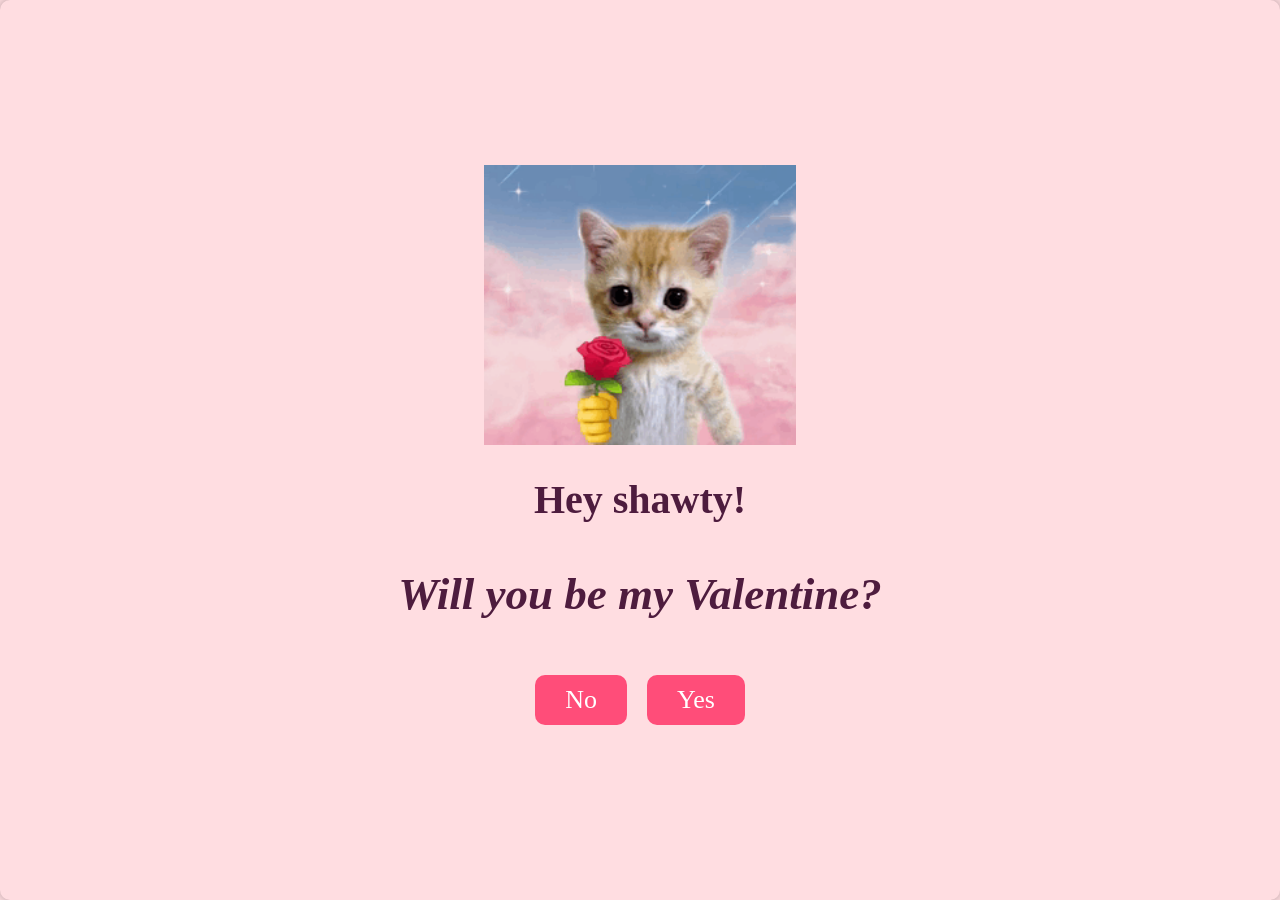
<file: templates/valentine.html>
<!DOCTYPE html>
<html lang="en">

<head>
    <meta charset="UTF-8">
    <meta name="viewport" content="width=device-width, initial-scale=1.0">
    <link rel="stylesheet" href="../static/css/valentine.css">
    <title>Valentine's Proposal</title>
</head>

<body>
    <div class="container">
        <div class="Mainprompt">
            <img class="image" src="../static/images/catflower.jpg"></img>
            <h1 class="hh" id="name">Hey shawty!</h1>
            <p class="pp" id="question">Will you be my Valentine?</p>
            <div class="buttons">
                <button id="no-button" onclick="showMessage('No')">No</button>
                <button onclick="showMessage('Yes')" id="yesButton">Yes</button>
            </div>
        </div>
    </div>
    <script src="../static/js/valentine.js"></script>
</body>

</html>
</file>
<file: static/css/valentine.css>
body {
    font-family: 'Patrick Hand', cursive;
    background-color: #ffdde1;
    display: flex;
    align-items: center;
    justify-content: space-evenly;
    height: 100vh;
    margin: 0;
    font-size: 20px;
}
.hh{
    color: rgb(78, 28, 62);
}
.pp{
    color: rgb(78, 28, 62);
    font-size: 45px;
    font-style: oblique;
    font-weight: 800;
}

.container {
    width: 100%;
    height: 100%;
    display: flex;
    justify-content: center;
    align-items: center;
    text-align: center;
    background-color: transparent;
    border-radius: 10px;
    box-shadow: 0 0 10px rgba(0, 0, 0, 0.3);
}

.image{
    height: 280px;
    
}

.buttons button {
    background-color: #ff4d79;
    color: #fff;
    padding: 10px 30px;
    border: none;
    border-radius: 10px;
    margin: 10px;
    font-size: 26px;
    cursor: pointer;
    position: relative;
    font-family: 'Courgette', cursive;

}

.buttons button:hover {
    background-color: #7c1f37;

}

.buttons{
    display: flex;
    justify-content: center;
    flex-direction: row;
}

@keyframes moveNoMessage {
    0% { transform: translate(0, 0); }
    25% { transform: translate(30px, 30px); }
    50% { transform: translate(-20px, -20px); }
    75% { transform: translate(10px, 10px); }
    100% { transform: translate(0, 0); }
}
</file>
